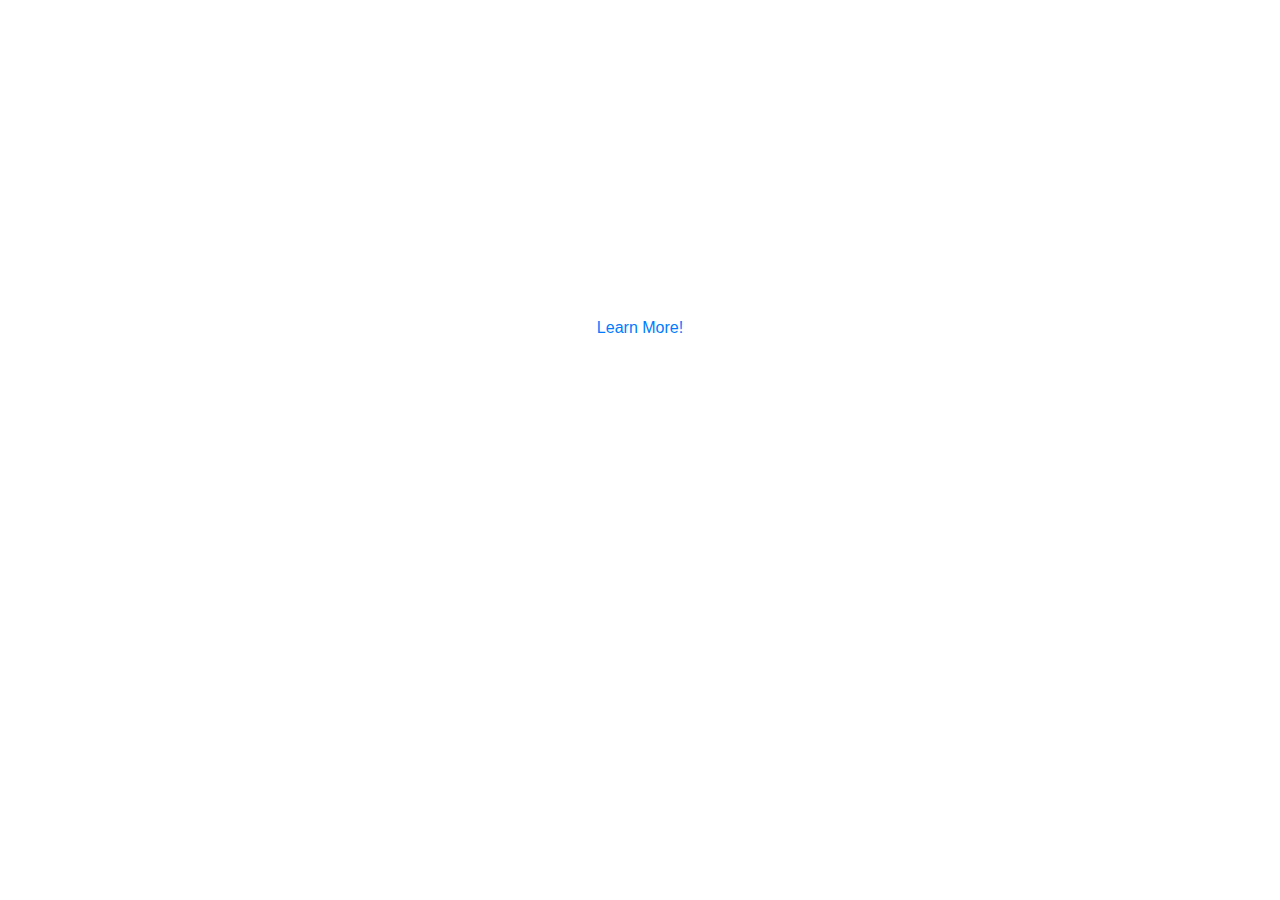
<file: index.html>
<html>

    <head>

        <title>Welcome!</title>
        <link rel="stylesheet" href="https://maxcdn.bootstrapcdn.com/bootstrap/4.5.2/css/bootstrap.min.css">
        <script src="https://ajax.googleapis.com/ajax/libs/jquery/3.5.1/jquery.min.js"></script>
        <script src="https://cdnjs.cloudflare.com/ajax/libs/popper.js/1.16.0/umd/popper.min.js"></script>
        <script src="https://maxcdn.bootstrapcdn.com/bootstrap/4.5.2/js/bootstrap.min.js"></script>
        <link rel="stylesheet" href="styles.css">
        <link rel="icon" href="favicon.ico">

    </head>

    <body>

        <div class="intro" >
        <h3>Want to explore interesting art supplies in the city?</h3>
        <br>
        <a href="login.html">Learn More!</a>
        </div>

    </body>

</html>
</file>
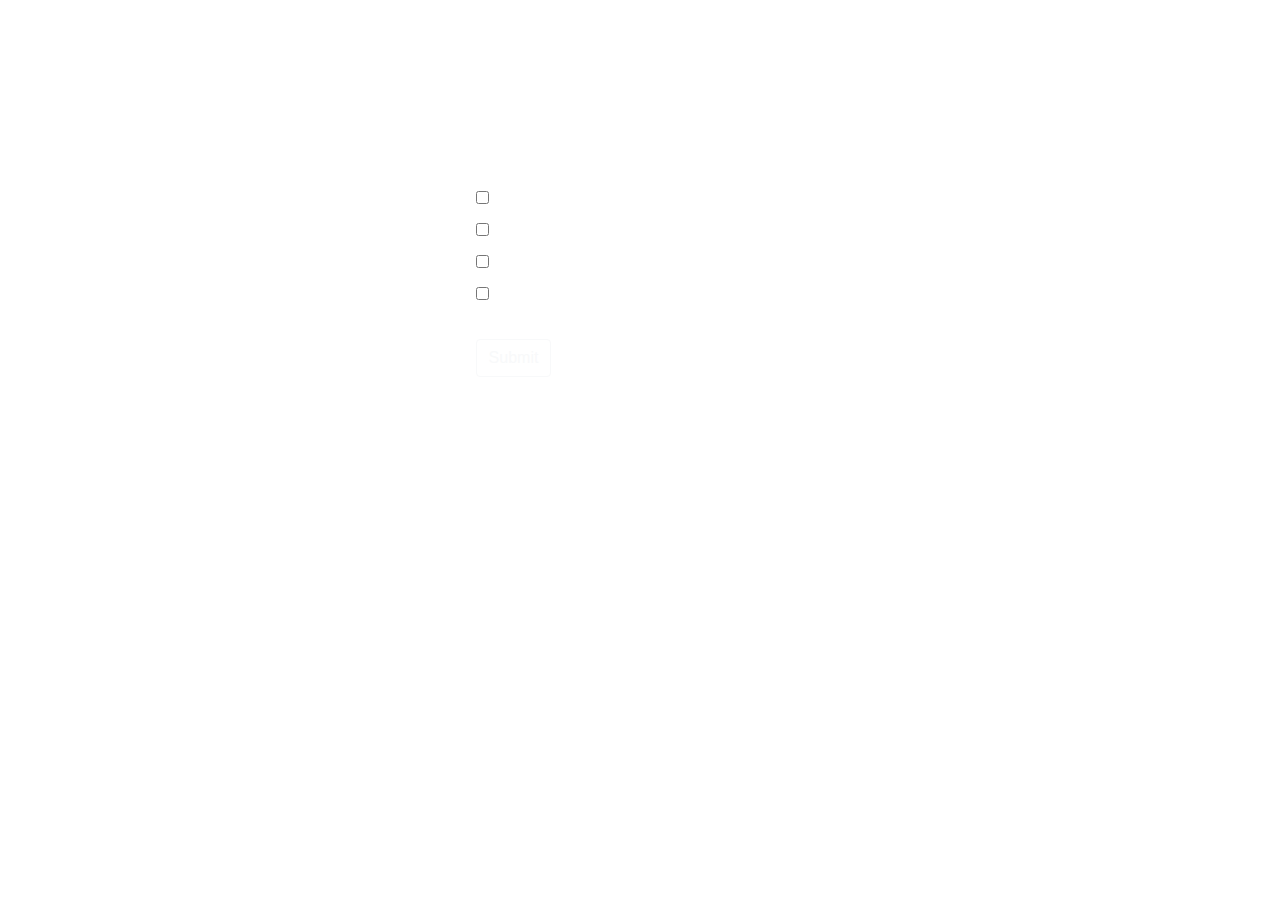
<file: feedback.html>
<html>

    <head>

        <title>Feedback</title>
        <link rel="stylesheet" href="https://maxcdn.bootstrapcdn.com/bootstrap/4.5.2/css/bootstrap.min.css">
        <script src="https://ajax.googleapis.com/ajax/libs/jquery/3.5.1/jquery.min.js"></script>
        <script src="https://cdnjs.cloudflare.com/ajax/libs/popper.js/1.16.0/umd/popper.min.js"></script>
        <script src="https://maxcdn.bootstrapcdn.com/bootstrap/4.5.2/js/bootstrap.min.js"></script>
        <link rel="stylesheet" href="styles.css">
        <link rel="icon" href="favicon.ico">

    </head>

    <body>

       <div class="info">
         <div class="align2">
         <h2>Feedback:</h2>
         <p>What do you think about our store?</p>
         <br>
         <form method="POST">
            <input type="checkbox" id="feedback1" name="feedback1" value="Quality and collection is good">
            <label for="feedback1"> Quality and collection is good</label><br>
            <input type="checkbox" id="feedback2" name="feedback2" value="Delivery is fast">
            <label for="feedback2"> Delivery is fast</label><br>
            <input type="checkbox" id="feedback3" name="feedback3" value="Customer friendly staffs">
            <label for="feedback3">Customer friendly staffs </label><br>
            <input type="checkbox" id="feedback4" name="feedback4" value="Need Improvement">
            <label for="feedback4"> Need Improvement</label><br><br>
            <button type="submit" class="btn btn-outline-light" name="submit">Submit</button>
         </form>
         <br>
         </div>

       </div>

    </body>

</html>
</file>
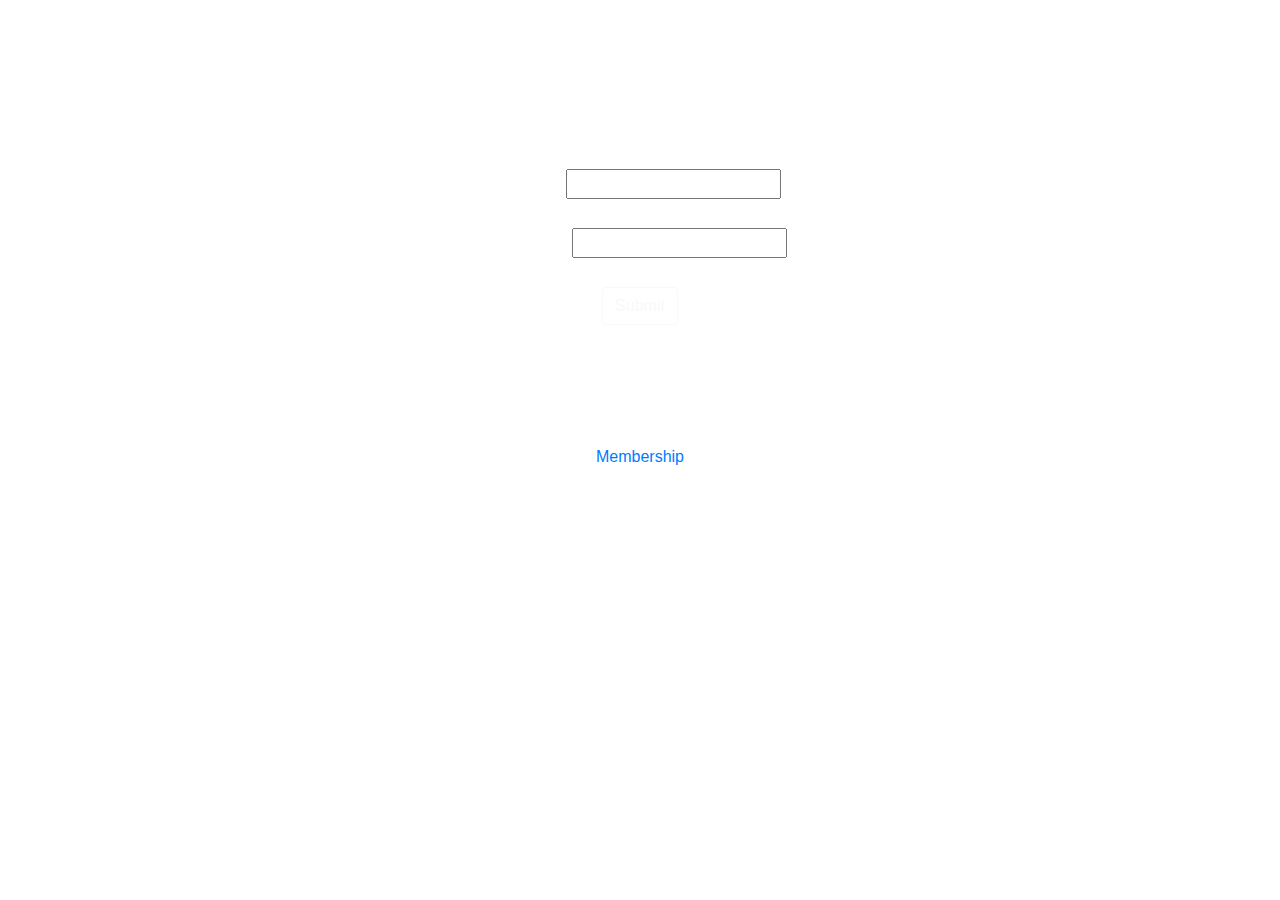
<file: login.html>
<html>

    <head>

        <title>Sign In</title>
        <link rel="stylesheet" href="https://maxcdn.bootstrapcdn.com/bootstrap/4.5.2/css/bootstrap.min.css">
        <script src="https://ajax.googleapis.com/ajax/libs/jquery/3.5.1/jquery.min.js"></script>
        <script src="https://cdnjs.cloudflare.com/ajax/libs/popper.js/1.16.0/umd/popper.min.js"></script>
        <script src="https://maxcdn.bootstrapcdn.com/bootstrap/4.5.2/js/bootstrap.min.js"></script>
        <link rel="stylesheet" href="styles.css">
        <link rel="icon" href="favicon.ico">

    </head>

    <body>

        <div class="info">
            <h2>Login</h2>
            <br><br>
            <form method="POST">
                <label for="email">Email Id:</label>
                <input type="text" id="email" name="email" value=" "><br><br>
                <label for="pwd">Password:</label>
                <input type="password" id="pwd" name="pwd" value=""><br><br>
                <button type="submit" class="btn btn-outline-light" name="submit">Submit</button>
            </form>
            <br>
            <p>Want to be a member?</p>
            <p>Click below link</p>
            <a href="membership.html">Membership</a>
        </div>

    </body>

</html>
</file>
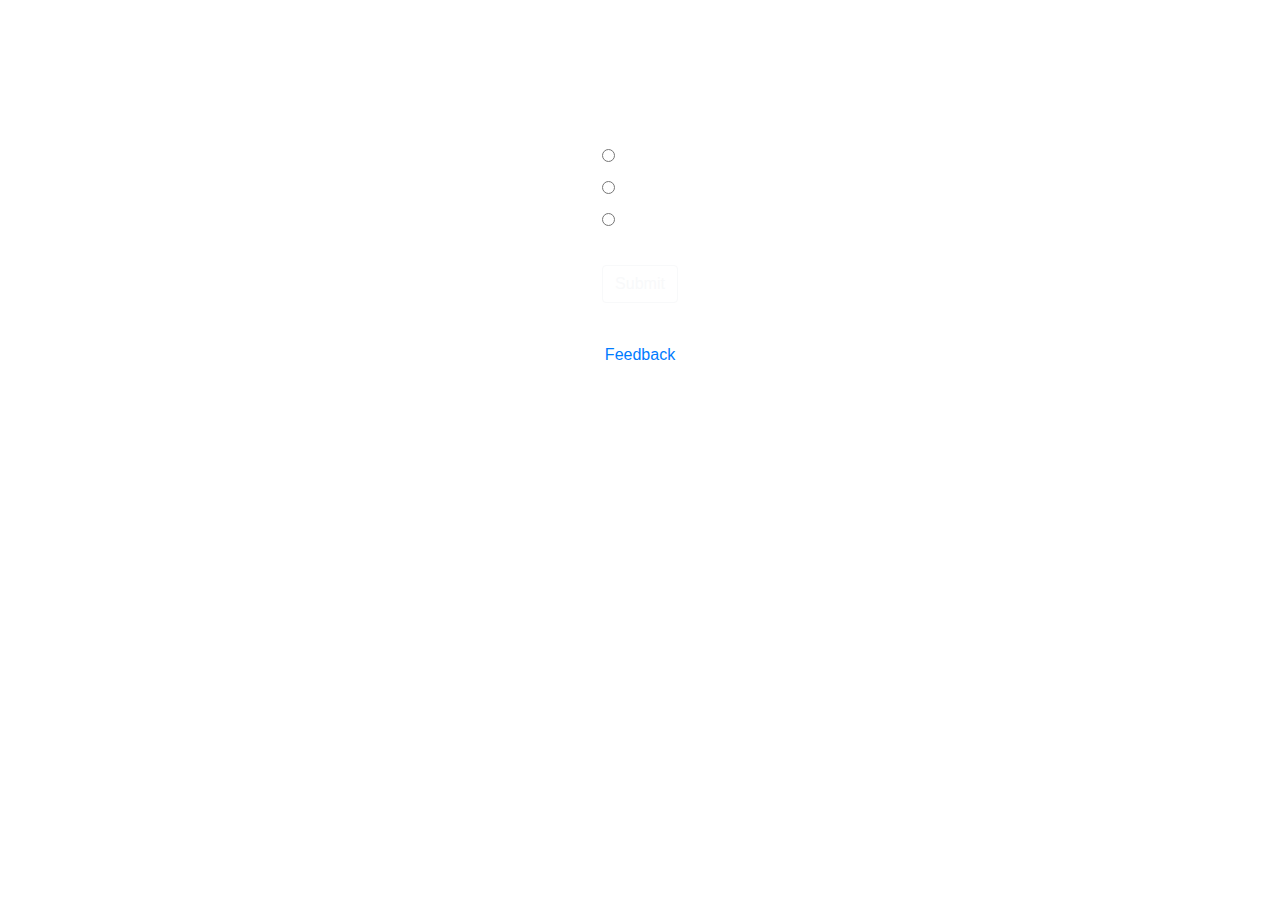
<file: membership.html>
<html>

    <head>

        <title>Membership Plans</title>
        <link rel="stylesheet" href="https://maxcdn.bootstrapcdn.com/bootstrap/4.5.2/css/bootstrap.min.css">
        <script src="https://ajax.googleapis.com/ajax/libs/jquery/3.5.1/jquery.min.js"></script>
        <script src="https://cdnjs.cloudflare.com/ajax/libs/popper.js/1.16.0/umd/popper.min.js"></script>
        <script src="https://maxcdn.bootstrapcdn.com/bootstrap/4.5.2/js/bootstrap.min.js"></script>
        <link rel="stylesheet" href="styles.css">
        <link rel="icon" href="favicon.ico">

    </head>

    <body>

        <div class="info">
            <h2>Membership Plans:</h2>
            <br>      
            <form method="POST">
            <div class="align">
            <input type="radio" id="Platinum" name="membership" value="Platinum">
            <label for="Platinum">Platinum</label><br>
            <input type="radio" id="Gold" name="membership" value="Gold">
            <label for="Gold">Gold</label><br>
            <input type="radio" id="Silver" name="membership" value="Silver">
            <label for="Silver">Silver</label><br>
            <br>
            </div>
            <button type="submit" class="btn btn-outline-light" name="submit">Submit</button>
            </form>
            <br>
            <a href="feedback.html">Feedback</a>
        </div>

    </body>

</html>
</file>
<file: styles.css>
body{

    background-image: url("https://image.freepik.com/free-photo/top-view-various-brushes-crayons_23-2148660992.jpg");
    background-repeat: no-repeat;
    background-size: cover;
    background-position: center center;
    color:white;
    height:100%;
    text-align: center;   

}

 
.intro{

    padding-top:15.625rem;   

}


.info{

    padding-top:4.6875rem   ;

}

 
.align{

    margin-left:47%;
    width:30%;
    text-align: left;

}

 
.align2{

    margin-left:37%;
    padding:0.125rem;
    width:50%;
    text-align: left;
}
</file>
